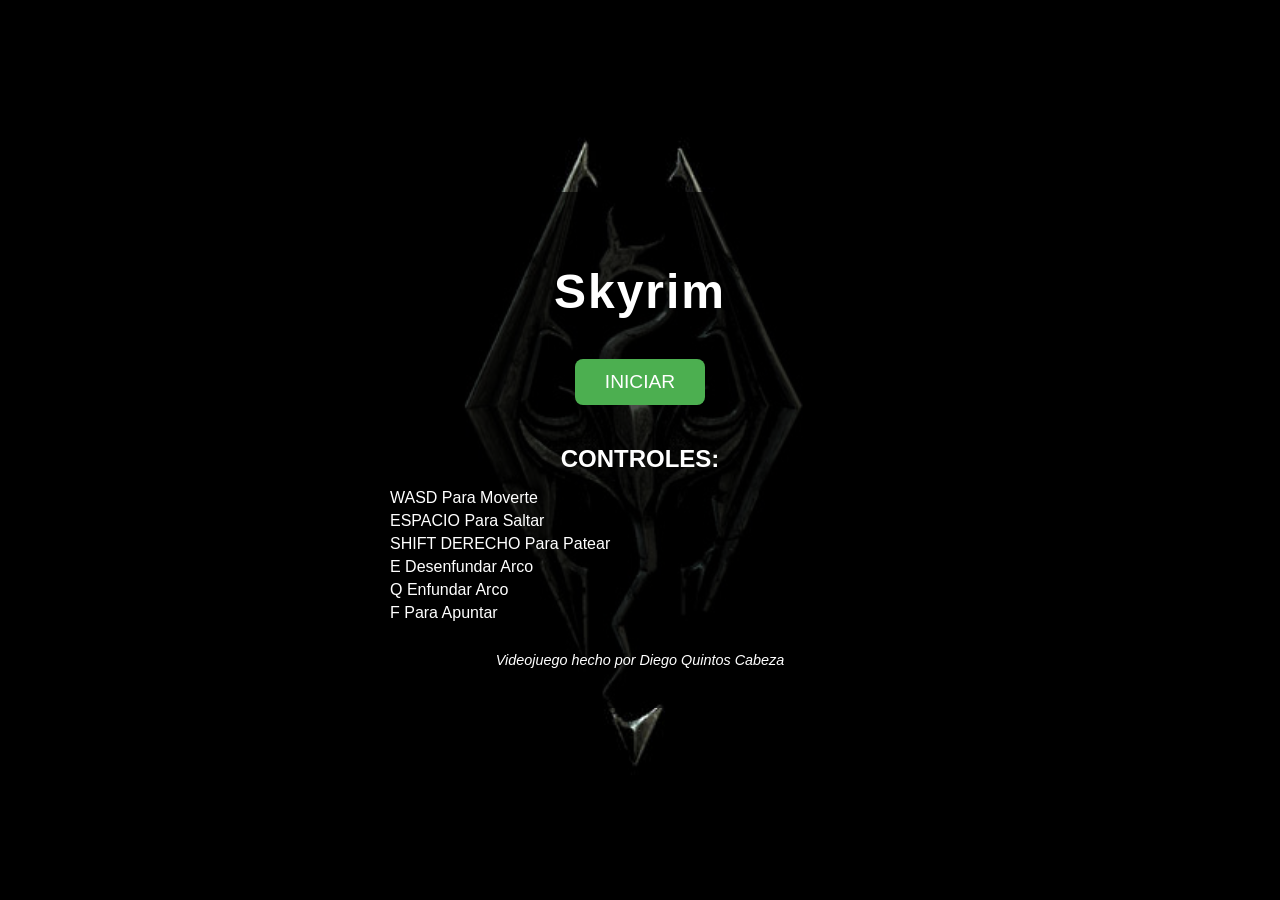
<file: index.html>
<!DOCTYPE html>
<html lang="es">
<head>
  <meta charset="UTF-8" />
  <meta name="viewport" content="width=device-width, initial-scale=1.0" />
  <title>Skyrim - Menú Principal</title>
  <link rel="stylesheet" href="styles.css" />
</head>
<body>
  <div class="menu-container">
    <h1 class="game-title">Skyrim</h1>

    <a href="game.html" class="start-button">INICIAR</a>

    <div class="controls">
      <h2>CONTROLES:</h2>
      <ul>
        <li>WASD Para Moverte</li>
        <li>ESPACIO Para Saltar</li>
        <li>SHIFT DERECHO Para Patear</li>
        <li>E Desenfundar Arco</li>
        <li>Q Enfundar Arco</li>
        <li>F Para Apuntar</li>
      </ul>
    </div>

    <footer class="credits">
      Videojuego hecho por Diego Quintos Cabeza
    </footer>
  </div>
</body>
</html>
</file>
<file: styles.css>
/* Fondo general */
body {
    margin: 0;
    padding: 0;
    font-family: 'Segoe UI', Tahoma, Geneva, Verdana, sans-serif;
    color: white;
    background-image: url('menu.jpg'); 
    background-size: cover;
    background-position: center;
    background-repeat: no-repeat;
    height: 100vh;
    display: flex;
    align-items: center;
    justify-content: center;
  }
  
  /* Contenedor principal */
  .menu-container {
    background-color: rgba(0, 0, 0, 0.7);
    padding: 40px;
    border-radius: 15px;
    text-align: center;
    max-width: 500px;
    width: 90%;
  }
  
  /* Título del juego */
  .game-title {
    font-size: 3em;
    margin-bottom: 20px;
    letter-spacing: 2px;
  }
  
  /* Botón iniciar */
  .start-button {
    display: inline-block;
    margin: 20px 0;
    padding: 12px 30px;
    font-size: 1.2em;
    color: white;
    background-color: #4CAF50;
    text-decoration: none;
    border-radius: 8px;
    transition: background-color 0.3s ease;
  }
  
  .start-button:hover {
    background-color: #45a049;
  }
  
  /* Controles */
  .controls h2 {
    margin-bottom: 10px;
    font-size: 1.5em;
  }
  
  .controls ul {
    list-style: none;
    padding: 0;
    text-align: left;
  }
  
  .controls li {
    margin: 5px 0;
  }
  
  /* Créditos */
  .credits {
    margin-top: 30px;
    font-style: italic;
    font-size: 0.9em;
  }
</file>
